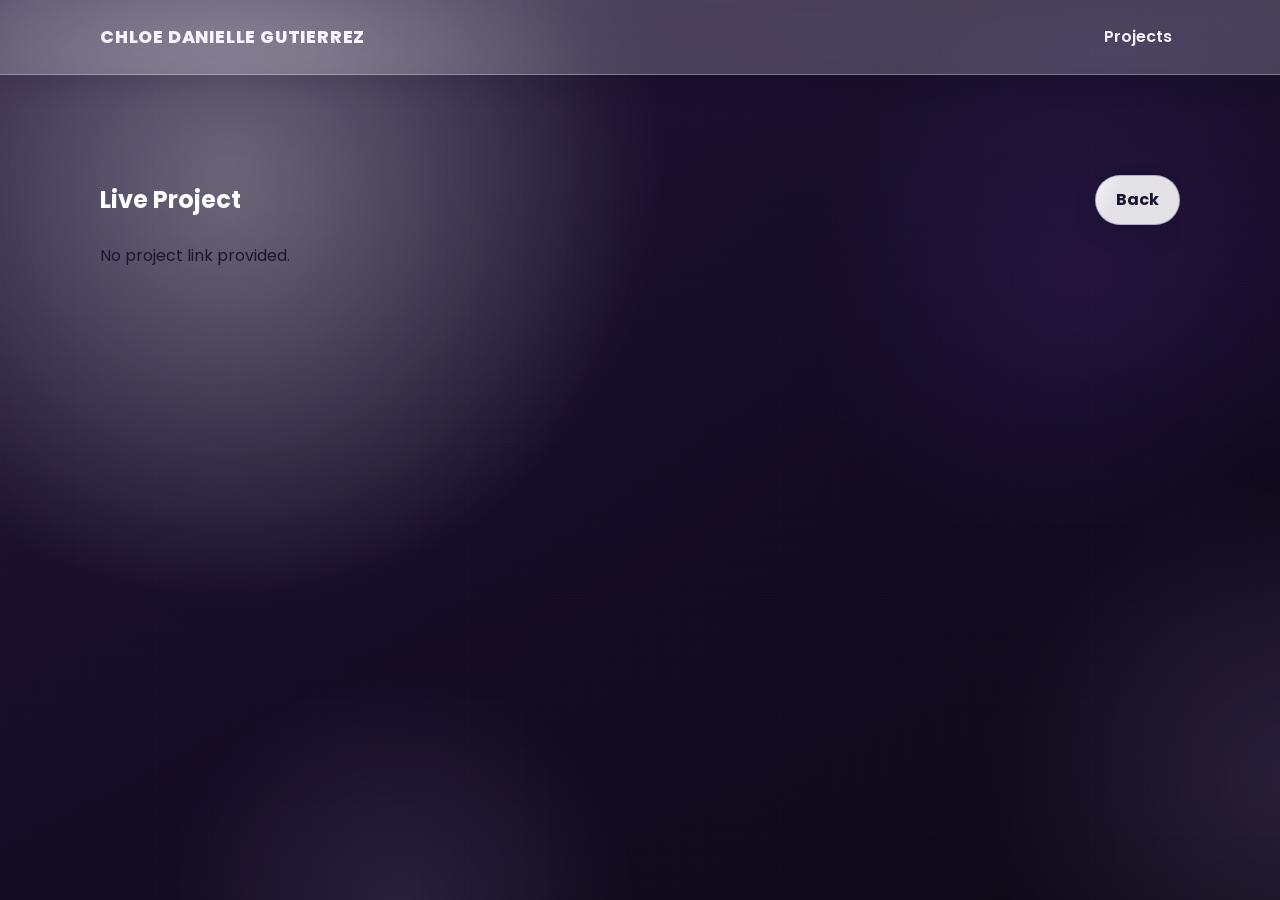
<file: project-view.html>
<!DOCTYPE html>
<html lang="en">
<head>
  <meta charset="UTF-8" />
  <meta name="viewport" content="width=device-width, initial-scale=1.0" />
  <title>Live Project | Chloe Gutierrez</title>
  <link rel="stylesheet" href="style.css" />
</head>
<body class="page-transition">
  <header class="site-header">
    <nav class="nav container">
      <a href="index.html#projects" class="logo">Chloe Danielle Gutierrez</a>
      <ul class="nav-links">
        <li><a href="index.html#projects">Projects</a></li>
      </ul>
    </nav>
  </header>

  <main class="projects-page container">
    <section class="projects section is-visible">
      <div class="projects-page-head">
        <h1 class="projects-page-title" id="embedTitle">Live Project</h1>
        <a href="index.html#projects" class="btn btn-secondary">Back</a>
      </div>
      <iframe class="embed-frame" id="embedFrame" title="Embedded project preview"></iframe>
      <p id="embedFallback" style="display:none;">No project link provided.</p>
    </section>
  </main>

  <script>
    const params = new URLSearchParams(window.location.search);
    const url = params.get("url");
    const frame = document.getElementById("embedFrame");
    const fallback = document.getElementById("embedFallback");

    if (url) {
      frame.src = url;
    } else {
      frame.style.display = "none";
      fallback.style.display = "block";
    }

    window.addEventListener("DOMContentLoaded", () => {
      document.body.classList.add("is-ready");
    });
  </script>
</body>
</html>
</file>
<file: style.css>
@import url("https://fonts.googleapis.com/css2?family=Poppins:wght@400;500;600;700;800&display=swap");

:root {
  --surface: rgba(255, 255, 255, 0.74);
  --surface-strong: rgba(255, 255, 255, 0.92);
  --text: #1d1430;
  --text-rgb: 29, 20, 48;
  --muted: #5f4e7c;
  --line: rgba(117, 94, 153, 0.25);
  --accent: #8d6bd1;
  --accent-2: #241a38;
  --radius: 20px;
  --shadow: 0 20px 46px rgba(14, 8, 25, 0.2);
  --container: min(1080px, 92vw);
}

* {
  box-sizing: border-box;
}

html {
  scroll-behavior: smooth;
}

body {
  margin: 0;
  position: relative;
  font-family: "Poppins", sans-serif;
  color: var(--text);
  line-height: 1.6;
  overflow-x: hidden;
  background:
    radial-gradient(circle at 18% 18%, rgba(255, 255, 255, 0.24), transparent 34%),
    linear-gradient(155deg, #23173a 0%, #120a20 58%, #06040b 100%);
  min-height: 100vh;
}

main,
.site-header,
.site-footer {
  position: relative;
  z-index: 1;
}

body.is-loading {
  overflow: hidden;
}

.site-loader {
  position: fixed;
  inset: 0;
  z-index: 120;
  display: flex;
  flex-direction: column;
  align-items: center;
  justify-content: center;
  gap: 12px;
  text-align: center;
  background:
    radial-gradient(circle at 18% 18%, rgba(255, 255, 255, 0.24), transparent 34%),
    linear-gradient(155deg, #23173a 0%, #120a20 58%, #06040b 100%);
  color: #ffffff;
  transition: opacity 0.45s ease, visibility 0.45s ease;
}

.site-loader.is-hidden {
  opacity: 0;
  visibility: hidden;
}

.site-loader p {
  margin: 0;
  font-weight: 600;
  letter-spacing: 0.8px;
}

.loader-mark {
  display: flex;
  gap: 8px;
}

.loader-mark span {
  width: 14px;
  height: 14px;
  border-radius: 999px;
  background: linear-gradient(140deg, #d2bcff, #8d6bd1);
  box-shadow: 0 4px 12px rgba(141, 107, 209, 0.6);
  animation: loaderBounce 0.6s alternate infinite cubic-bezier(0.2, 0.8, 0.2, 1);
}

.loader-mark span:nth-child(2) {
  animation-delay: 0.18s;
}

.loader-mark span:nth-child(3) {
  animation-delay: 0.36s;
}

body::before,
body::after {
  content: "";
  position: fixed;
  inset: 0;
  pointer-events: none;
  z-index: 0;
}

body::before {
  background:
    radial-gradient(40rem 40rem at 15% 20%, rgba(255, 255, 255, 0.2), transparent 62%),
    radial-gradient(30rem 30rem at 84% 72%, rgba(155, 126, 189, 0.22), transparent 64%),
    radial-gradient(28rem 28rem at 65% 24%, rgba(111, 67, 198, 0.18), transparent 62%),
    radial-gradient(24rem 24rem at 24% 78%, rgba(201, 178, 243, 0.16), transparent 62%),
    conic-gradient(from 120deg at 68% 38%, rgba(141, 107, 209, 0.12), rgba(36, 20, 59, 0.08), rgba(141, 107, 209, 0.12));
  background-size: 120% 120%, 120% 120%, 130% 130%, 130% 130%, 160% 160%;
  opacity: 0.84;
  filter: saturate(106%);
  animation: bgDrift 24s ease-in-out infinite alternate, bgFloat 44s linear infinite;
}

body::after {
  background-image:
    radial-gradient(rgba(255, 255, 255, 0.08) 0.8px, transparent 0.8px),
    linear-gradient(to right, rgba(255, 255, 255, 0.03) 1px, transparent 1px),
    linear-gradient(to bottom, rgba(255, 255, 255, 0.03) 1px, transparent 1px);
  background-size: 3px 3px, 26px 26px, 26px 26px;
  background-position: 0 0, 0 0, 0 0;
  opacity: 0.16;
  mix-blend-mode: soft-light;
  animation: grainShift 10s steps(6) infinite;
}

.container {
  width: var(--container);
  margin: 0 auto;
}

.site-header {
  position: sticky;
  top: 0;
  z-index: 30;
  background: rgba(255, 255, 255, 0.2);
  border-bottom: 1px solid rgba(255, 255, 255, 0.3);
  backdrop-filter: blur(14px) saturate(130%);
  -webkit-backdrop-filter: blur(14px) saturate(130%);
  box-shadow: 0 8px 24px rgba(18, 10, 31, 0.14);
}

.nav {
  min-height: 74px;
  display: flex;
  align-items: center;
  justify-content: space-between;
  gap: 20px;
}

.logo {
  color: #f7f2ff;
  text-decoration: none;
  font-family: "Poppins", sans-serif;
  font-weight: 800;
  letter-spacing: 0.8px;
  font-size: 1.1rem;
  text-transform: uppercase;
  -webkit-text-stroke: 0;
  text-shadow: none;
}

.nav-links {
  list-style: none;
  display: flex;
  align-items: center;
  gap: 18px;
  margin: 0;
  padding: 0;
}

.nav-links a {
  position: relative;
  text-decoration: none;
  color: #f7f2ff;
  font-weight: 600;
  padding: 8px 8px;
  border-radius: 0;
  transition: color 0.24s ease, transform 0.24s ease, letter-spacing 0.24s ease;
  -webkit-text-stroke: 0;
  text-shadow: none;
}

.nav-links a::after {
  content: "";
  position: absolute;
  left: 0;
  bottom: 0;
  width: 100%;
  height: 2px;
  transform: scaleX(0);
  transform-origin: center;
  transition: transform 0.24s ease;
  background: linear-gradient(to right, transparent, var(--accent), transparent);
}

.nav-links a:hover {
  color: #ffffff;
  transform: translateY(-1px);
  letter-spacing: 0.3px;
}

.nav-links a:hover::after {
  transform: scaleX(1);
}

.hero {
  min-height: calc(100vh - 70px);
  padding: 72px 0 56px;
  display: grid;
  grid-template-columns: 1.1fr 0.9fr;
  align-items: center;
  gap: clamp(24px, 4vw, 56px);
}

.hero-copy {
  animation: riseIn 0.55s ease both;
}

.eyebrow {
  margin: 0 0 6px;
  letter-spacing: 1.8px;
  font-size: 0.8rem;
  text-transform: uppercase;
  font-weight: 700;
  color: #2d1d47;
  display: inline-flex;
  align-items: center;
  gap: 8px;
  padding: 6px 12px;
  border-radius: 999px;
  border: 1px solid rgba(141, 107, 209, 0.36);
  background: rgba(255, 255, 255, 0.66);
}

.hero h1 {
  margin: 8px 0 14px;
  font-family: "Poppins", sans-serif;
  font-size: clamp(2.1rem, 5.2vw, 4.4rem);
  line-height: 1.01;
  font-weight: 800;
  color: #f7f2ff;
  max-width: 13ch;
}

.hero-text {
  margin: 0;
  max-width: 60ch;
  font-size: clamp(1rem, 2.1vw, 1.17rem);
  color: #e9defb;
}

.hero-actions {
  display: flex;
  flex-wrap: wrap;
  gap: 12px;
  margin-top: 16px;
}

.hero-media {
  justify-self: center;
  width: min(100%, 430px);
  aspect-ratio: 23 / 26;
  position: relative;
  transform-origin: center top;
  transform: perspective(900px) rotateX(var(--id-tilt-x, 0deg)) rotateY(var(--id-tilt-y, 0deg))
    translateY(var(--id-pull, 0px));
  transition: transform 160ms ease;
  cursor: grab;
  touch-action: none;
}

body.is-loading .hero-media {
  opacity: 0;
  transform: perspective(900px) rotateX(-12deg) rotateY(4deg) translateY(-120vh);
}

body.is-ready .hero-media {
  animation: idDropIn 1.1s cubic-bezier(0.18, 0.84, 0.22, 1) both;
}

.id-lace {
  position: absolute;
  top: -220px;
  left: 50%;
  width: 24px;
  height: 230px;
  transform: translateX(-50%);
  border-radius: 14px;
  background:
    linear-gradient(to right, rgba(0, 0, 0, 0.85) 0, rgba(29, 29, 31, 0.98) 20%, rgba(8, 8, 10, 1) 50%, rgba(29, 29, 31, 0.98) 80%, rgba(0, 0, 0, 0.85) 100%),
    repeating-linear-gradient(35deg, rgba(255, 255, 255, 0.08) 0 8px, rgba(0, 0, 0, 0) 8px 16px);
  box-shadow: 0 8px 20px rgba(0, 0, 0, 0.48);
  z-index: 1;
}

.id-lace::before,
.id-lace::after {
  content: "";
  position: absolute;
  bottom: -2px;
  width: 10px;
  height: 34px;
  border-radius: 10px;
  background: linear-gradient(to bottom, rgba(30, 30, 33, 1), rgba(0, 0, 0, 0.98));
}

.id-lace::before {
  left: 2px;
  transform: rotate(10deg);
}

.id-lace::after {
  right: 2px;
  transform: rotate(-10deg);
}

.id-clip {
  position: absolute;
  top: -12px;
  left: 50%;
  width: 28px;
  height: 14px;
  transform: translateX(-50%);
  border-radius: 4px;
  background: linear-gradient(180deg, #dbd9df, #8f8a96);
  border: 1px solid rgba(56, 49, 68, 0.42);
  box-shadow: inset 0 1px 1px rgba(255, 255, 255, 0.7), 0 2px 6px rgba(0, 0, 0, 0.25);
  z-index: 3;
}

.id-ring {
  position: absolute;
  top: -3px;
  left: 50%;
  width: 20px;
  height: 20px;
  transform: translateX(-50%);
  border-radius: 999px;
  border: 2px solid rgba(100, 96, 109, 0.9);
  background: radial-gradient(circle at 30% 30%, #ffffff, #bfb8c9 58%, #8f879d 100%);
  box-shadow: inset 0 1px 1px rgba(255, 255, 255, 0.7), 0 2px 6px rgba(0, 0, 0, 0.26);
  z-index: 3;
}

.hero-media-frame {
  width: 100%;
  height: 100%;
  border-radius: 16px;
  background: linear-gradient(165deg, rgba(255, 255, 255, 0.85), rgba(232, 225, 243, 0.7));
  border: 10px solid #111111;
  box-shadow: 0 18px 34px rgba(10, 8, 18, 0.33), inset 0 0 0 2px rgba(112, 102, 131, 0.28);
  overflow: hidden;
  position: relative;
  z-index: 2;
  user-select: none;
  -webkit-user-select: none;
  -webkit-user-drag: none;
}

.hero-media-frame::before {
  content: "";
  position: absolute;
  inset: 0;
  background:
    linear-gradient(120deg, rgba(255, 255, 255, 0.56) 0%, rgba(255, 255, 255, 0.16) 26%, transparent 58%),
    linear-gradient(to bottom, rgba(255, 255, 255, 0.14), transparent 30%);
  pointer-events: none;
  z-index: 4;
}

.hero-media-frame::after {
  content: "";
  position: absolute;
  top: -22%;
  left: -44%;
  width: 44%;
  height: 160%;
  transform: rotate(18deg);
  background: linear-gradient(
    to right,
    rgba(255, 255, 255, 0) 0%,
    rgba(255, 255, 255, 0.34) 50%,
    rgba(255, 255, 255, 0) 100%
  );
  pointer-events: none;
  z-index: 5;
  animation: idGlossSweep 4.4s ease-in-out infinite;
}

.hero-media-frame img {
  -webkit-user-drag: none;
  user-select: none;
  -webkit-user-select: none;
  pointer-events: none;
  transform: scale(1.03);
}

.hero-media.is-dragging {
  cursor: grabbing;
  transition: none;
}

.hero-media img {
  width: 100%;
  height: 100%;
  object-fit: cover;
  display: block;
}

.btn {
  position: relative;
  overflow: hidden;
  display: inline-flex;
  align-items: center;
  justify-content: center;
  min-height: 44px;
  padding: 11px 20px;
  border-radius: 999px;
  text-decoration: none;
  font-weight: 700;
  border: 0;
  cursor: pointer;
  transition: transform 0.24s ease, box-shadow 0.24s ease;
}

.btn::after {
  content: "";
  position: absolute;
  top: -120%;
  left: -20%;
  width: 42%;
  height: 320%;
  transform: rotate(24deg);
  background: linear-gradient(to right, transparent, rgba(255, 255, 255, 0.42), transparent);
  transition: transform 0.45s ease;
}

.btn:hover {
  transform: translateY(-2px);
}

.btn:hover::after {
  transform: rotate(24deg) translateX(240%);
}

.btn-primary {
  background: linear-gradient(135deg, #9a77de 0%, #6f43c6 48%, #4f2d9a 100%);
  color: #fff;
  box-shadow: 0 12px 28px rgba(79, 45, 154, 0.38);
}

.btn-secondary {
  color: var(--text);
  background: rgba(255, 255, 255, 0.88);
  border: 1px solid rgba(98, 72, 141, 0.34);
  box-shadow: 0 10px 22px rgba(20, 10, 38, 0.15);
}

.section {
  padding: 74px 0;
  opacity: 0;
  transform: translateY(14px);
  transition: opacity 0.45s ease, transform 0.45s ease;
  content-visibility: auto;
  contain-intrinsic-size: 1px 700px;
}

.section.is-visible {
  opacity: 1;
  transform: translateY(0);
}

.about {
  background: linear-gradient(155deg, rgba(255, 255, 255, 0.95), rgba(245, 238, 255, 0.9));
  border: 1px solid var(--line);
  border-radius: 24px;
  box-shadow: var(--shadow);
  padding-left: clamp(18px, 3vw, 34px);
  padding-right: clamp(18px, 3vw, 34px);
  backdrop-filter: blur(10px);
  -webkit-backdrop-filter: blur(10px);
  position: relative;
  overflow: hidden;
}

.about::before {
  content: "";
  position: absolute;
  top: -80px;
  right: -80px;
  width: 220px;
  height: 220px;
  border-radius: 50%;
  background: radial-gradient(circle, rgba(141, 107, 209, 0.15) 0%, transparent 70%);
  pointer-events: none;
}

.about::after {
  content: "";
  position: absolute;
  bottom: -60px;
  left: -60px;
  width: 180px;
  height: 180px;
  border-radius: 50%;
  background: radial-gradient(circle, rgba(107, 68, 192, 0.1) 0%, transparent 70%);
  pointer-events: none;
}

.contact {
  background: linear-gradient(155deg, rgba(255, 255, 255, 0.95), rgba(245, 238, 255, 0.9));
  border: 1px solid var(--line);
  border-radius: 24px;
  box-shadow: var(--shadow);
  padding-left: clamp(18px, 3vw, 34px);
  padding-right: clamp(18px, 3vw, 34px);
  backdrop-filter: blur(10px);
  -webkit-backdrop-filter: blur(10px);
}

.about-intro {
  max-width: 70ch;
  color: var(--muted);
  font-size: 1.05rem;
  line-height: 1.7;
}

.about-highlights {
  display: flex;
  gap: 20px;
  margin: 28px 0;
  flex-wrap: wrap;
}

.about-stat {
  flex: 1;
  min-width: 120px;
  text-align: center;
  padding: 22px 16px;
  border-radius: 18px;
  background: linear-gradient(160deg, rgba(255, 255, 255, 0.98), rgba(241, 231, 255, 0.92));
  border: 1px solid rgba(186, 165, 226, 0.4);
  box-shadow: 0 10px 24px rgba(22, 14, 38, 0.1);
  transition: transform 0.3s ease, box-shadow 0.3s ease, border-color 0.3s ease;
}

.about-stat:hover {
  transform: translateY(-5px);
  border-color: rgba(141, 107, 209, 0.7);
  box-shadow: 0 16px 32px rgba(22, 14, 38, 0.16), 0 0 16px rgba(141, 107, 209, 0.2);
}

.stat-number {
  display: block;
  font-size: 2rem;
  font-weight: 800;
  font-family: "Poppins", sans-serif;
  background: linear-gradient(135deg, #6b44c0, #9a77de);
  -webkit-background-clip: text;
  -webkit-text-fill-color: transparent;
  background-clip: text;
  line-height: 1.2;
}

.stat-label {
  display: block;
  margin-top: 6px;
  font-size: 0.85rem;
  font-weight: 600;
  color: var(--muted);
  text-transform: uppercase;
  letter-spacing: 0.8px;
}

.about-cards {
  display: grid;
  grid-template-columns: repeat(2, 1fr);
  gap: 20px;
  margin-top: 10px;
}

.about-card {
  padding: 24px 20px;
  border-radius: 18px;
  background: linear-gradient(160deg, rgba(255, 255, 255, 0.97), rgba(245, 236, 255, 0.92));
  border: 1px solid rgba(186, 165, 226, 0.35);
  box-shadow: 0 10px 24px rgba(22, 14, 38, 0.08);
  transition: transform 0.35s cubic-bezier(0.22, 0.61, 0.36, 1), box-shadow 0.35s ease, border-color 0.35s ease;
  position: relative;
  overflow: hidden;
}

.about-card::before {
  content: "";
  position: absolute;
  top: 0;
  left: 0;
  width: 100%;
  height: 4px;
  background: linear-gradient(90deg, #6b44c0, #9a77de, #c4a8f0);
  opacity: 0;
  transition: opacity 0.35s ease;
}

.about-card:hover {
  transform: translateY(-6px);
  border-color: rgba(141, 107, 209, 0.65);
  box-shadow: 0 18px 36px rgba(22, 14, 38, 0.15), 0 0 20px rgba(141, 107, 209, 0.15);
}

.about-card:hover::before {
  opacity: 1;
}

.about-card-icon {
  display: inline-flex;
  align-items: center;
  justify-content: center;
  width: 48px;
  height: 48px;
  border-radius: 14px;
  background: linear-gradient(135deg, #6b44c0, #9a77de);
  color: #fff;
  font-size: 1.3rem;
  font-weight: 700;
  margin-bottom: 14px;
  box-shadow: 0 6px 16px rgba(107, 68, 192, 0.3);
}

.about-card h3 {
  margin: 0 0 8px;
  font-size: 1.12rem;
  font-family: "Poppins", sans-serif;
  color: #2b1645;
}

.about-card p {
  margin: 0;
  color: var(--muted);
  font-size: 0.92rem;
  line-height: 1.55;
}

.education {
  background:
    radial-gradient(circle at 20% 20%, rgba(255, 255, 255, 0.55), transparent 45%),
    radial-gradient(circle at 80% 80%, rgba(141, 107, 209, 0.08), transparent 40%),
    linear-gradient(155deg, rgba(255, 255, 255, 0.92), rgba(236, 226, 255, 0.88));
  border: 1px solid rgba(196, 178, 230, 0.5);
  border-radius: 26px;
  box-shadow: 0 22px 46px rgba(18, 10, 31, 0.18);
  padding-left: clamp(18px, 3vw, 34px);
  padding-right: clamp(18px, 3vw, 34px);
  position: relative;
  overflow: hidden;
  backdrop-filter: blur(10px);
  -webkit-backdrop-filter: blur(10px);
}

.education::after {
  content: "";
  position: absolute;
  inset: 12px;
  border-radius: 20px;
  border: 1px solid rgba(255, 255, 255, 0.5);
  pointer-events: none;
}

h2 {
  margin-top: 0;
  margin-bottom: 16px;
  font-family: "Poppins", sans-serif;
  font-size: clamp(1.5rem, 3.4vw, 2.25rem);
  letter-spacing: 0.6px;
  position: relative;
  width: fit-content;
}

h2::after {
  content: "";
  position: absolute;
  left: 0;
  bottom: -8px;
  width: 56px;
  height: 3px;
  border-radius: 999px;
  background: linear-gradient(to right, var(--accent), transparent);
}

.about p,
.contact > p,
.section-head p {
  max-width: 70ch;
  color: var(--muted);
}

.skill-list {
  list-style: none;
  margin: 0;
  padding: 0;
  display: flex;
  align-items: center;
  gap: 12px;
  min-width: max-content;
}

.skill-list li {
  padding: 12px 20px;
  border: 1px solid var(--line);
  border-radius: 14px;
  background: linear-gradient(145deg, rgba(255, 255, 255, 0.97), rgba(241, 231, 255, 0.9));
  display: flex;
  align-items: center;
  gap: 12px;
  white-space: nowrap;
  font-weight: 500;
  font-size: 1.04rem;
  transition: transform 0.22s ease, box-shadow 0.22s ease;
}

.skill-list li:hover {
  transform: translateY(-5px) scale(1.01);
  border-color: rgba(185, 165, 255, 0.95);
  box-shadow:
    0 0 0 2px rgba(185, 165, 255, 0.22),
    0 0 14px rgba(141, 107, 209, 0.45),
    0 0 30px rgba(141, 107, 209, 0.35),
    0 14px 28px rgba(36, 26, 56, 0.22);
}

.skill-list li i {
  font-size: 1.45rem;
  width: 28px;
  text-align: center;
}

.section-head {
  margin-bottom: 40px;
}

.projects-controls {
  position: relative;
  z-index: 12;
  margin-top: 18px;
  display: flex;
  align-items: center;
  justify-content: center;
  gap: 12px;
}

.arrow-btn {
  width: 48px;
  height: 48px;
  border: 1px solid rgba(52, 57, 77, 0.15);
  border-radius: 14px;
  background: rgba(255, 255, 255, 0.78);
  color: #27304d;
  font-size: 1.2rem;
  box-shadow: 0 10px 24px rgba(27, 35, 58, 0.12);
  backdrop-filter: blur(10px);
  -webkit-backdrop-filter: blur(10px);
  cursor: pointer;
  transition: transform 0.26s cubic-bezier(0.22, 0.61, 0.36, 1), box-shadow 0.26s cubic-bezier(0.22, 0.61, 0.36, 1),
    background 0.26s ease;
}

.arrow-btn:hover {
  transform: translateY(-2px);
  background: rgba(255, 255, 255, 0.95);
  box-shadow: 0 14px 30px rgba(27, 35, 58, 0.18);
}

.project-dots {
  display: flex;
  align-items: center;
  gap: 8px;
}

.project-dot {
  width: 32px;
  height: 32px;
  border: 1px solid rgba(53, 61, 88, 0.18);
  border-radius: 999px;
  background: rgba(255, 255, 255, 0.74);
  color: rgba(38, 48, 77, 0.74);
  font-size: 0.82rem;
  font-weight: 700;
  cursor: pointer;
  transition: all 0.3s cubic-bezier(0.2, 0.72, 0.22, 1);
}

.project-dot.is-active {
  background: linear-gradient(145deg, #ffffff, #e8eefb);
  color: #1f2946;
  box-shadow: 0 8px 20px rgba(27, 35, 58, 0.18);
  transform: translateY(-1px);
}

.project-slider {
  position: relative;
  overflow: visible;
  border-radius: 0;
  margin: 0;
  padding: 0;
  border: 0;
  background: transparent;
  box-shadow: none;
  isolation: auto;
}

.project-slider::before {
  content: none;
}

.project-slider::after {
  content: none;
}

.project-deck {
  position: relative;
  min-height: 560px;
  width: 100%;
  margin: 0;
  padding: 0;
  overflow: visible;
  perspective: 1800px;
  transform-style: preserve-3d;
  z-index: 0;
}

.project-deck::before {
  content: "";
  position: absolute;
  inset: 0;
  background-image: linear-gradient(rgba(224, 233, 250, 0.45) 1px, transparent 1px),
    linear-gradient(90deg, rgba(224, 233, 250, 0.45) 1px, transparent 1px);
  background-size: 52px 52px;
  opacity: 0.26;
  pointer-events: none;
  z-index: 0;
}

.stack-card {
  position: absolute;
  top: 0;
  left: 50%;
  width: min(560px, 86vw);
  min-height: 540px;
  border-radius: 24px;
  overflow: hidden;
  border: 1px solid rgba(206, 217, 241, 0.88);
  box-shadow: 0 20px 38px rgba(17, 28, 52, 0.16);
  background: linear-gradient(160deg, rgba(255, 255, 255, 0.72), rgba(246, 250, 255, 0.88));
  transition: transform 0.62s cubic-bezier(0.2, 0.72, 0.22, 1), opacity 0.62s cubic-bezier(0.2, 0.72, 0.22, 1),
    box-shadow 0.36s cubic-bezier(0.2, 0.72, 0.22, 1), filter 0.42s cubic-bezier(0.2, 0.72, 0.22, 1);
  cursor: default;
  transform-style: preserve-3d;
  display: flex;
  flex-direction: column;
  color: #f5f7ff;
}

.stack-card::before {
  content: "";
  position: absolute;
  inset: 0;
  background: linear-gradient(
    180deg,
    rgba(7, 12, 26, 0.18) 0%,
    rgba(7, 12, 26, 0.4) 42%,
    rgba(7, 12, 26, 0.86) 100%
  );
  z-index: 1;
  pointer-events: none;
}

.stack-card::after {
  content: "";
  position: absolute;
  left: 10%;
  right: 10%;
  bottom: -36px;
  height: 34px;
  border-radius: 50%;
  background: radial-gradient(ellipse at center, rgba(15, 23, 42, 0.28) 0%, rgba(15, 23, 42, 0) 72%);
  filter: blur(7px);
  transform: translateZ(-90px);
  pointer-events: none;
}

.stack-card[data-pos="active"]:hover {
  box-shadow: 0 34px 62px rgba(17, 28, 52, 0.24);
  transform: translate3d(-50%, -10px, 210px) scale(1.02) rotateX(1.8deg) rotateY(0deg);
}

.card-media {
  position: absolute;
  inset: 0;
  height: 100%;
  z-index: 0;
}

.card-media img {
  width: 100%;
  height: 100%;
  object-fit: cover;
  display: block;
}

.card-media::after {
  content: "";
  position: absolute;
  inset: 0;
  background: linear-gradient(to top, rgba(7, 12, 26, 0.56) 0%, rgba(7, 12, 26, 0.05) 58%);
}

.card-body {
  position: relative;
  z-index: 2;
  margin-top: auto;
  padding: 20px 18px 20px;
  display: grid;
  gap: 10px;
  color: #f5f7ff;
  background: linear-gradient(180deg, rgba(7, 12, 26, 0) 0%, rgba(7, 12, 26, 0.82) 72%, rgba(7, 12, 26, 0.96) 100%);
}

.card-kicker {
  margin: 0;
  color: rgba(234, 240, 255, 0.9);
  font-size: 0.74rem;
  text-transform: uppercase;
  letter-spacing: 1.2px;
  font-weight: 700;
  opacity: 1;
}

.stack-card h3 {
  margin: 0;
  font-family: "Poppins", sans-serif;
  font-size: 1.34rem;
  color: #f5f7ff;
  text-shadow: 0 4px 12px rgba(3, 6, 15, 0.5);
}

.card-desc {
  margin: 0;
  font-size: 0.92rem;
  line-height: 1.5;
  color: rgba(233, 240, 255, 0.86);
}

.card-tags {
  list-style: none;
  margin: 0;
  padding: 0;
  display: flex;
  flex-wrap: wrap;
  gap: 8px;
}

.card-tags li {
  padding: 5px 10px;
  border-radius: 999px;
  border: 1px solid rgba(194, 213, 255, 0.24);
  background: rgba(18, 28, 54, 0.6);
  font-size: 0.76rem;
  font-weight: 600;
  color: #e7efff;
}

.stack-card[data-pos="active"] {
  z-index: 9;
  opacity: 1;
  filter: blur(0);
  transform: translate3d(-50%, 0, 190px) scale(1) rotateX(1.2deg) rotateY(0deg);
  border: 1px solid rgba(185, 165, 255, 0.95);
  box-shadow:
    0 0 0 2px rgba(185, 165, 255, 0.22),
    0 0 18px rgba(141, 107, 209, 0.45),
    0 0 42px rgba(141, 107, 209, 0.35),
    0 20px 38px rgba(17, 28, 52, 0.16);
}

.stack-card[data-pos="left"] {
  z-index: 7;
  opacity: 0.54;
  filter: blur(1px);
  transform: translate3d(calc(-50% - 360px), 20px, -240px) scale(0.88) rotateY(-25deg);
  pointer-events: none;
}

.stack-card[data-pos="right"] {
  z-index: 7;
  opacity: 0.54;
  filter: blur(1px);
  transform: translate3d(calc(-50% + 360px), 20px, -240px) scale(0.88) rotateY(25deg);
  pointer-events: none;
}

.stack-card[data-pos="hidden-left"] {
  z-index: 5;
  opacity: 0;
  filter: blur(1.3px);
  transform: translate3d(calc(-50% - 560px), 28px, -320px) scale(0.82) rotateY(-32deg);
  pointer-events: none;
}

.stack-card[data-pos="hidden-right"] {
  z-index: 5;
  opacity: 0;
  filter: blur(1.3px);
  transform: translate3d(calc(-50% + 560px), 28px, -320px) scale(0.82) rotateY(32deg);
  pointer-events: none;
}

.open-projects {
  width: fit-content;
  margin-top: 2px;
}

.skills {
  width: 100%;
  max-width: none;
  padding-left: 0;
  padding-right: 0;
}

.skills h2 {
  text-align: center;
  text-transform: uppercase;
  margin-left: auto;
  margin-right: auto;
  color: #f1e8ff;
}

.projects h2 {
  text-align: center;
  text-transform: uppercase;
  margin-left: auto;
  margin-right: auto;
  color: #f1e8ff;
}

.skills h2::after,
.projects h2::after {
  content: none;
}

.projects.container {
  width: 100%;
  max-width: none;
}

.tech-marquee {
  position: relative;
  overflow: hidden;
  display: flex;
  gap: 0;
  width: 100%;
  margin: 0;
  padding: 10px 0;
}

.tech-track {
  animation: techMarquee 22s linear infinite;
  flex-shrink: 0;
  padding-right: 12px;
}

.tech-marquee:hover .tech-track,
.tech-marquee:focus-within .tech-track {
  animation-play-state: paused;
}

.tech-marquee::before,
.tech-marquee::after {
  content: "";
  position: absolute;
  top: 0;
  bottom: 0;
  width: 170px;
  z-index: 3;
  pointer-events: none;
}

.tech-marquee::before {
  left: 0;
  background: linear-gradient(to right, rgba(var(--text-rgb), 1) 0%, rgba(var(--text-rgb), 0.9) 38%, transparent 100%);
}

.tech-marquee::after {
  right: 0;
  background: linear-gradient(to left, rgba(var(--text-rgb), 1) 0%, rgba(var(--text-rgb), 0.9) 38%, transparent 100%);
}

.education-list {
  display: grid;
  grid-template-columns: 1fr;
  gap: 20px;
  position: relative;
  padding-left: 42px;
}

.education-list::before {
  content: "";
  position: absolute;
  left: 12px;
  top: 6px;
  bottom: 6px;
  width: 3px;
  border-radius: 4px;
  background: linear-gradient(to bottom, rgba(141, 107, 209, 0.1), rgba(141, 107, 209, 0.9), rgba(141, 107, 209, 0.1));
  box-shadow: 0 0 12px rgba(141, 107, 209, 0.3);
}

.education-item {
  position: relative;
  background: linear-gradient(155deg, rgba(255, 255, 255, 0.98), rgba(234, 223, 255, 0.92));
  border: 1px solid rgba(186, 165, 226, 0.55);
  border-radius: 18px;
  padding: 22px 22px 22px 24px;
  box-shadow: 0 14px 28px rgba(22, 14, 38, 0.14);
  overflow: hidden;
  transition: transform 0.35s cubic-bezier(0.22, 0.61, 0.36, 1), box-shadow 0.35s ease, border-color 0.35s ease;
}

.education-item:hover {
  transform: translateY(-6px) scale(1.01);
  border-color: rgba(141, 107, 209, 0.8);
  box-shadow: 0 22px 44px rgba(22, 14, 38, 0.22), 0 0 18px rgba(141, 107, 209, 0.2);
}

.education-item::before {
  content: "";
  position: absolute;
  left: -40px;
  top: 26px;
  width: 16px;
  height: 16px;
  border-radius: 999px;
  background: radial-gradient(circle at 30% 30%, #ffffff, #bda0ef 60%, #6b44c0 100%);
  box-shadow: 0 0 0 5px rgba(107, 68, 192, 0.18), 0 0 20px rgba(141, 107, 209, 0.5);
  animation: dotPulse 2.5s ease-in-out infinite;
}

.education-item::after {
  content: "";
  position: absolute;
  top: 0;
  left: 0;
  width: 5px;
  height: 100%;
  background: linear-gradient(to bottom, #9a77de, #6b44c0);
  border-radius: 0 4px 4px 0;
}

@keyframes dotPulse {
  0%, 100% {
    box-shadow: 0 0 0 5px rgba(107, 68, 192, 0.18), 0 0 20px rgba(141, 107, 209, 0.5);
  }
  50% {
    box-shadow: 0 0 0 8px rgba(107, 68, 192, 0.12), 0 0 28px rgba(141, 107, 209, 0.7);
  }
}

.education-year {
  display: inline-block;
  margin: 0 0 8px;
  font-weight: 700;
  font-size: 0.82rem;
  color: #ffffff !important;
  letter-spacing: 0.6px;
  text-transform: uppercase;
  padding: 4px 12px;
  border-radius: 999px;
  background: linear-gradient(135deg, #6b44c0, #9a77de);
  box-shadow: 0 4px 12px rgba(107, 68, 192, 0.3);
}

.education-item h3 {
  margin: 0 0 6px;
  font-size: 1.12rem;
  font-family: "Poppins", sans-serif;
  color: #2b1645;
}

.education-item p {
  margin: 0;
  color: var(--muted);
  font-size: 0.94rem;
}

.education-item p + p {
  margin-top: 4px;
}

.projects-page {
  padding: 26px 0 44px;
}

.page-transition {
  opacity: 0;
  transform: translateY(10px);
  transition: opacity 0.4s ease, transform 0.4s ease;
}

.page-transition.is-ready {
  opacity: 1;
  transform: translateY(0);
}

.projects-page-head {
  display: flex;
  align-items: center;
  justify-content: space-between;
  gap: 14px;
  margin-bottom: 18px;
}

.projects-page-title {
  margin: 0;
  color: #ffffff;
}

.projects-list-wrap {
  max-height: 68vh;
  overflow-y: auto;
  padding-right: 6px;
}

.projects-list-wrap::-webkit-scrollbar {
  width: 8px;
}

.projects-list-wrap::-webkit-scrollbar-thumb {
  background: rgba(155, 126, 189, 0.45);
  border-radius: 999px;
}

.project-item {
  background: rgba(18, 10, 31, 0.85);
  border: 1px solid rgba(130, 107, 177, 0.4);
  border-radius: 14px;
  padding: 16px;
  margin-bottom: 12px;
  transition: transform 0.24s ease, box-shadow 0.24s ease;
  color: #ffffff;
}

.project-item:hover {
  transform: translateY(-2px);
  box-shadow: 0 14px 24px rgba(18, 10, 31, 0.4);
}

.project-item h3 {
  margin: 0 0 8px;
  font-size: 1.1rem;
  color: #ffffff;
}

.project-item p {
  margin: 0 0 8px;
  color: #e9defb;
}

.project-item .tech {
  margin: 0 0 12px;
  font-size: 0.95rem;
  color: #b69cf0;
  font-weight: 600;
}

.project-actions {
  display: flex;
  flex-wrap: wrap;
  gap: 10px;
}

.project-modal {
  position: fixed;
  inset: 0;
  background: rgba(7, 5, 18, 0.65);
  display: flex;
  align-items: center;
  justify-content: center;
  padding: 24px;
  opacity: 0;
  visibility: hidden;
  transition: opacity 0.3s ease, visibility 0.3s ease;
  z-index: 200;
}

.project-modal.is-open {
  opacity: 1;
  visibility: visible;
}

.modal-card {
  width: min(760px, 92vw);
  max-height: 88vh;
  overflow-y: auto;
  background: rgba(18, 10, 31, 0.98);
  border-radius: 20px;
  border: 1px solid rgba(141, 107, 209, 0.5);
  box-shadow: 0 24px 60px rgba(0, 0, 0, 0.6);
  padding: 20px;
  transform: translateY(14px) scale(0.98);
  transition: transform 0.3s ease;
  color: #ffffff;
}

.project-modal.is-open .modal-card {
  transform: translateY(0) scale(1);
}

.modal-card h2 {
  margin: 0 0 8px;
  color: #ffffff;
}

.modal-card p {
  margin: 0 0 14px;
  color: #e9defb;
}

.modal-screenshots {
  display: grid;
  grid-template-columns: repeat(auto-fit, minmax(200px, 1fr));
  gap: 12px;
}

.modal-screenshots img {
  width: 100%;
  border-radius: 12px;
  border: 1px solid rgba(130, 107, 177, 0.2);
  object-fit: contain;
  background: rgba(0, 0, 0, 0.2);
}

.album-toggle {
  margin-top: 6px;
}

.album-list {
  display: grid;
  grid-template-columns: repeat(3, 1fr);
  margin: 16px 0 0;
  padding: 0;
  list-style: none;
  gap: 20px;
}

.album-list li {
  margin-bottom: 0;
  color: #ffffff;
  font-weight: 600;
  aspect-ratio: 1 / 1;
  position: relative;
  overflow: hidden;
  border-radius: 12px;
  background: rgba(0, 0, 0, 0.3);
  border: 1px solid rgba(130, 107, 177, 0.2);
  transition: transform 0.4s cubic-bezier(0.175, 0.885, 0.32, 1.275), 
              box-shadow 0.4s ease, 
              border-color 0.4s ease;
  animation: albumItemFadeIn 0.6s ease-out forwards;
  opacity: 0;
  transform: translateY(20px);
}

.album-list li:hover {
  transform: scale(1.03);
  border-color: rgba(182, 156, 240, 0.8);
  box-shadow: 0 15px 35px rgba(0, 0, 0, 0.5);
  z-index: 10;
}

.album-list li img {
  width: 100%;
  height: 100%;
  object-fit: contain;
  display: block;
  padding: 8px;
  transition: transform 0.4s ease;
}

.album-list li:hover img {
  transform: scale(1.05);
}

@keyframes albumItemFadeIn {
  to {
    opacity: 1;
    transform: translateY(0);
  }
}

/* Stagger animation for album items */
.album-list li:nth-child(1) { animation-delay: 0.1s; }
.album-list li:nth-child(2) { animation-delay: 0.15s; }
.album-list li:nth-child(3) { animation-delay: 0.2s; }
.album-list li:nth-child(4) { animation-delay: 0.25s; }
.album-list li:nth-child(5) { animation-delay: 0.3s; }
.album-list li:nth-child(6) { animation-delay: 0.35s; }
.album-list li:nth-child(7) { animation-delay: 0.4s; }
.album-list li:nth-child(8) { animation-delay: 0.45s; }
.album-list li:nth-child(9) { animation-delay: 0.5s; }

.embed-frame {
  width: 100%;
  height: min(70vh, 620px);
  border: 0;
  border-radius: 16px;
  box-shadow: 0 16px 32px rgba(18, 10, 31, 0.2);
  background: #0b0712;
}

.contact-list {
  list-style: none;
  margin: 0;
  padding: 0;
  display: grid;
  gap: 10px;
}

.contact {
  width: 100%;
  max-width: none;
  border-radius: 0;
  margin-top: 34px;
  margin-bottom: 0;
  background: rgba(255, 255, 255, 0.2);
  border: 1px solid rgba(255, 255, 255, 0.3);
  box-shadow: 0 -8px 24px rgba(18, 10, 31, 0.14);
  backdrop-filter: blur(14px) saturate(130%);
  -webkit-backdrop-filter: blur(14px) saturate(130%);
  padding-left: max(18px, calc((100vw - var(--container)) / 2));
  padding-right: max(18px, calc((100vw - var(--container)) / 2));
}

.contact h2 {
  color: #ffffff;
}

.contact > p {
  color: rgba(240, 233, 255, 0.92);
}

.contact-list li {
  display: flex;
  align-items: center;
  gap: 10px;
  flex-wrap: wrap;
  padding: 10px 12px;
  border: 1px solid rgba(255, 255, 255, 0.24);
  border-radius: 12px;
  background: rgba(10, 6, 18, 0.28);
  color: #ffffff;
}

.contact-icon {
  width: 20px;
  text-align: center;
  font-size: 1.1rem;
  color: #f2e9ff;
  flex: 0 0 20px;
}

.contact-label {
  font-weight: 700;
  color: #ffffff;
}

#projects {
  margin-bottom: 36px;
}

.contact-list a {
  color: #f7ecff;
  text-decoration-thickness: 2px;
  text-underline-offset: 3px;
  transition: color 0.2s ease;
}

.contact-list a:hover {
  color: #ffffff;
}

.site-footer {
  border-top: 1px solid rgba(255, 255, 255, 0.3);
  background: rgba(255, 255, 255, 0.2);
  backdrop-filter: blur(14px) saturate(130%);
  -webkit-backdrop-filter: blur(14px) saturate(130%);
  box-shadow: 0 -8px 24px rgba(18, 10, 31, 0.14);
  padding: 12px 0;
}

.site-footer p {
  margin: 0;
  color: #ffffff;
  text-align: center;
  font-size: 0.92rem;
}

@keyframes riseIn {
  from {
    opacity: 0;
    transform: translateY(10px);
  }
  to {
    opacity: 1;
    transform: translateY(0);
  }
}

@keyframes techMarquee {
  from {
    transform: translateX(0);
  }
  to {
    transform: translateX(-100%);
  }
}

@keyframes bgDrift {
  from {
    transform: translate3d(0, 0, 0) scale(1);
  }
  to {
    transform: translate3d(0, -10px, 0) scale(1.03);
  }
}

@keyframes bgFloat {
  from {
    background-position: 0% 0%, 100% 100%, 50% 0%, 0% 100%, 50% 50%;
  }
  to {
    background-position: 8% 6%, 92% 94%, 56% 8%, 6% 92%, 46% 54%;
  }
}

@keyframes loaderBounce {
  0% {
    transform: translateY(0) scale(0.85);
    opacity: 0.7;
  }
  100% {
    transform: translateY(-12px) scale(1.15);
    opacity: 1;
    box-shadow: 0 10px 20px rgba(182, 156, 240, 0.8);
  }
}

@keyframes idDropIn {
  0% {
    opacity: 0;
    transform: perspective(900px) rotateX(-12deg) rotateY(4deg) translateY(-120vh);
  }
  78% {
    opacity: 1;
    transform: perspective(900px) rotateX(3deg) rotateY(-1.5deg) translateY(14px);
  }
  100% {
    opacity: 1;
    transform: perspective(900px) rotateX(var(--id-tilt-x, 0deg)) rotateY(var(--id-tilt-y, 0deg))
      translateY(var(--id-pull, 0px));
  }
}

@keyframes idGlossSweep {
  0%,
  28%,
  100% {
    transform: translateX(0) rotate(18deg);
    opacity: 0;
  }
  42% {
    transform: translateX(220%) rotate(18deg);
    opacity: 0.75;
  }
  50% {
    transform: translateX(260%) rotate(18deg);
    opacity: 0;
  }
}

@keyframes bgSpin {
  from {
    transform: rotate(0deg) scale(1.02);
  }
  to {
    transform: rotate(5deg) scale(1.04);
  }
}

@keyframes grainShift {
  0% {
    background-position: 0 0, 0 0, 0 0;
  }
  25% {
    background-position: 1px -1px, 0 0, 0 0;
  }
  50% {
    background-position: -1px 1px, 0 0, 0 0;
  }
  75% {
    background-position: 1px 1px, 0 0, 0 0;
  }
  100% {
    background-position: 0 0, 0 0, 0 0;
  }
}

@media (max-width: 900px) {
  .hero {
    grid-template-columns: 1fr;
    min-height: unset;
    padding-top: 44px;
  }

  .hero-media {
    width: min(100%, 360px);
  }

  .project-deck {
    min-height: 500px;
  }

  .stack-card[data-pos="left"] {
    transform: translate3d(calc(-50% - 260px), 16px, -190px) scale(0.87) rotateY(-23deg);
  }

  .stack-card[data-pos="right"] {
    transform: translate3d(calc(-50% + 260px), 16px, -190px) scale(0.87) rotateY(23deg);
  }

  .stack-card[data-pos="hidden-left"] {
    transform: translate3d(calc(-50% - 360px), 22px, -250px) scale(0.8) rotateY(-30deg);
  }

  .stack-card[data-pos="hidden-right"] {
    transform: translate3d(calc(-50% + 360px), 22px, -250px) scale(0.8) rotateY(30deg);
  }
}

@media (max-width: 700px) {
  .nav {
    flex-direction: column;
    justify-content: center;
    padding: 12px 0;
  }

  .nav-links {
    flex-wrap: wrap;
    justify-content: center;
    gap: 10px 14px;
  }

  .section {
    padding: 60px 0;
  }

  .contact {
    padding-left: 18px;
    padding-right: 18px;
  }

  .education-list {
    padding-left: 26px;
  }

  .education-list::before {
    left: 7px;
  }

  .education-item::before {
    left: -24px;
  }

  .arrow-btn {
    width: 44px;
    height: 44px;
    font-size: 1.08rem;
  }

  .project-dot {
    width: 28px;
    height: 28px;
    font-size: 0.74rem;
  }

  .project-deck {
    min-height: 450px;
  }

  .stack-card {
    width: min(500px, 86vw);
    min-height: 460px;
  }

  .stack-card[data-pos="left"] {
    transform: translate3d(calc(-50% - 190px), 14px, -170px) scale(0.86) rotateY(-21deg);
  }

  .stack-card[data-pos="right"] {
    transform: translate3d(calc(-50% + 190px), 14px, -170px) scale(0.86) rotateY(21deg);
  }

  .card-desc {
    font-size: 0.85rem;
  }
}

@media (max-width: 540px) {
  .container {
    width: min(1080px, 94vw);
  }

  .logo {
    font-size: 0.98rem;
    letter-spacing: 0.5px;
    text-align: center;
    overflow-wrap: anywhere;
  }

  .nav-links a {
    padding: 6px 4px;
    font-size: 0.92rem;
  }

  .hero {
    padding-top: 26px;
    gap: 20px;
  }

  .hero h1 {
    font-size: clamp(1.75rem, 10vw, 2.35rem);
    max-width: none;
  }

  .hero-text {
    font-size: 0.98rem;
  }

  .hero-media {
    width: min(100%, 290px);
  }

  .id-lace {
    display: none;
  }

  .id-clip {
    top: -9px;
  }

  .id-ring {
    top: -1px;
  }

  .hero-media-frame {
    border-width: 8px;
  }

  .skills h2,
  .projects h2 {
    text-align: left;
    margin-left: 0;
    margin-right: 0;
  }

  .skill-list li {
    padding: 10px 14px;
    gap: 10px;
    font-size: 0.95rem;
  }

  .tech-marquee::before,
  .tech-marquee::after {
    width: 72px;
  }

  .project-deck {
    min-height: 420px;
  }

  .projects-controls {
    position: static;
    margin-top: 12px;
    display: flex;
    justify-content: center;
    gap: 8px;
    flex-wrap: wrap;
  }

  .arrow-btn {
    width: 40px;
    height: 40px;
    border-radius: 12px;
    font-size: 1rem;
  }

  .project-dot {
    width: 24px;
    height: 24px;
    font-size: 0.64rem;
  }

  .stack-card {
    width: min(480px, 94vw);
    min-height: 420px;
    border-radius: 18px;
  }

  .stack-card[data-pos="active"] {
    transform: translate3d(-50%, 0, 80px) scale(1) rotateY(0deg);
  }

  .stack-card[data-pos="left"],
  .stack-card[data-pos="right"],
  .stack-card[data-pos="hidden-left"],
  .stack-card[data-pos="hidden-right"] {
    opacity: 0;
    filter: blur(0);
    transform: translate3d(-50%, 14px, -220px) scale(0.86) rotateY(0deg);
    pointer-events: none;
  }

  .card-body {
    padding: 14px 14px 16px;
  }

  .stack-card h3 {
    font-size: 1.18rem;
  }

  .about-cards {
    grid-template-columns: 1fr;
  }

  .about-highlights {
    gap: 12px;
  }

  .about-stat {
    min-width: 80px;
    padding: 16px 12px;
  }

  .stat-number {
    font-size: 1.6rem;
  }

  .projects-page {
    padding-top: 18px;
  }

  .projects-page-head {
    flex-direction: column;
    align-items: flex-start;
  }

  .album-list {
    grid-template-columns: repeat(2, 1fr);
  }

  .projects-list-wrap {
    max-height: none;
    overflow-y: visible;
    padding-right: 0;
  }

  .project-item {
    padding: 14px;
  }
}

body.is-performance-mode::before,
body.is-performance-mode::after {
  animation: none !important;
}

body.is-performance-mode .site-header,
body.is-performance-mode .site-footer,
body.is-performance-mode .arrow-btn {
  backdrop-filter: none !important;
  -webkit-backdrop-filter: none !important;
}

body.is-performance-mode .stack-card,
body.is-performance-mode .card-body {
  filter: none !important;
  transition-duration: 0.36s;
}

body.is-performance-mode .project-deck::before {
  opacity: 0.18;
}

body.is-performance-mode .stack-card::after {
  opacity: 0.72;
}

/* ── Cursor Trail ── */
.cursor-trail-dot {
  position: fixed;
  top: 0;
  left: 0;
  width: 8px;
  height: 8px;
  border-radius: 50%;
  background: radial-gradient(circle, rgba(154, 119, 222, 0.9), rgba(107, 68, 192, 0.6));
  box-shadow: 0 0 6px rgba(141, 107, 209, 0.5);
  pointer-events: none;
  z-index: 9999;
  transition: opacity 0.3s ease;
}

@media (prefers-reduced-motion: reduce) {
  * {
    animation: none !important;
    transition: none !important;
    scroll-behavior: auto !important;
  }

  .hero-media {
    transform: none !important;
  }
}
</file>
